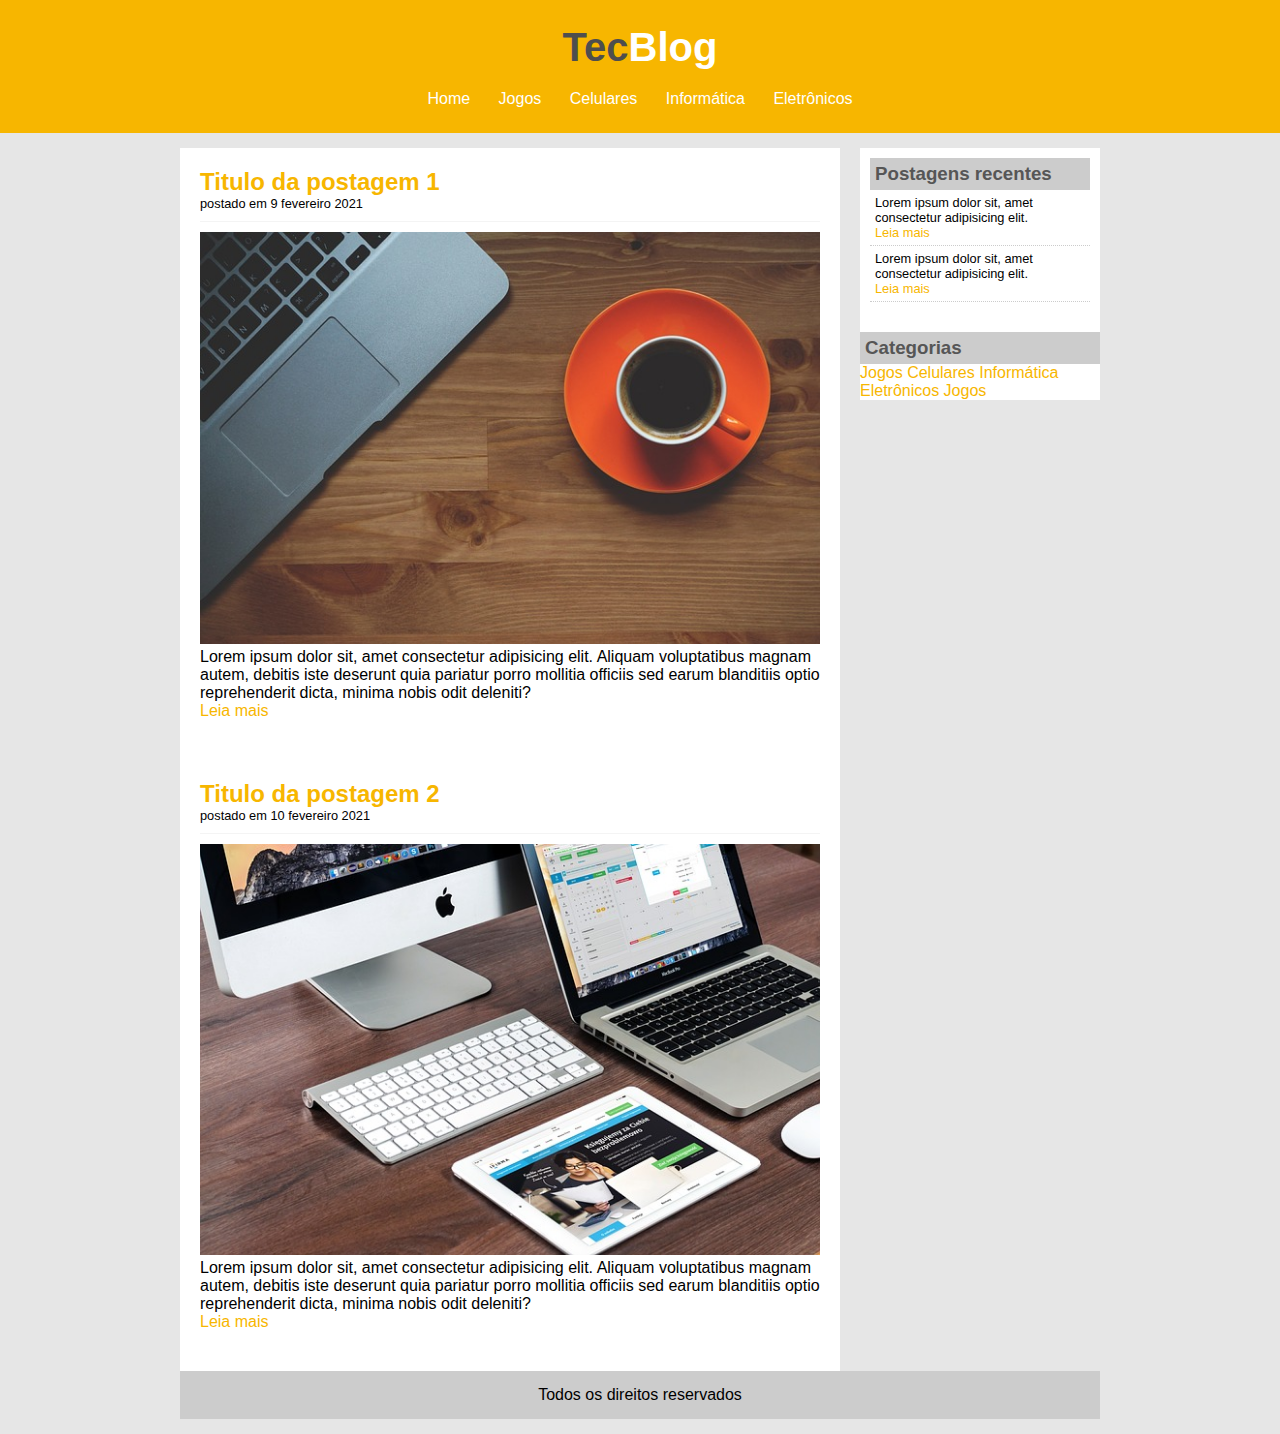
<file: Primeiro_Blog/index.html>
<!DOCTYPE html>
<html>
<head>
    <meta charset="UTF-8">
    <title>Primeiro Blog</title>
    <link rel="stylesheet" type="text/css" href="style/style.css">
</head>
<body>
    
    <!-- INICIO CABEÇALHO -->
    <div id="cabeçalho">
        <!-- LOGO -->
        <div id="logo">
            <h1>Tec<span class="branco">Blog</span></h1>
        </div>

        <!-- MENU -->
        <div id="menu">
            <a href="index.html">Home</a>
            <a href="jogos.html">Jogos</a>
            <a href="Celulares.html">Celulares</a>
            <a href="informatica.html">Informática</a>
            <a href="eletronicos.html">Eletrônicos</a>
        </div>

    </div>
    <!-- FIM CABEÇALHO -->

    <!-- INICIO AREA PRINCIPAL -->
    <div id="principal">
        <!-- AREA DE POSTAGENS -->
        <div id="postagens">
            
            <!-- POSTAGEM EXEMPLO 1 -->
            <div class="postagem">
                <h2>Titulo da postagem 1</h2>
                <span class="data-post">postado em 9 fevereiro 2021</span>
                <img width="620px" src="img/imagem1.jpg">
                <p>
                    Lorem ipsum dolor sit, amet consectetur adipisicing elit. Aliquam voluptatibus magnam autem, debitis iste deserunt quia pariatur porro mollitia officiis sed earum blanditiis optio reprehenderit dicta, minima nobis odit deleniti?
                </p>
                <a href="">Leia mais</a>
            </div>
            <!-- FIM POSTAGEM EXEMPLO 1 -->

            <!-- POSTAGEM EXEMPLO 2 -->
            <div class="postagem">
                <h2>Titulo da postagem 2</h2>
                <span class="data-post">postado em 10 fevereiro 2021</span>
                <img width="620px" src="img/imagem2.jpg">
                <p>
                    Lorem ipsum dolor sit, amet consectetur adipisicing elit. Aliquam voluptatibus magnam autem, debitis iste deserunt quia pariatur porro mollitia officiis sed earum blanditiis optio reprehenderit dicta, minima nobis odit deleniti?
                </p>
                <a href="">Leia mais</a>
            </div>
            <!-- FIM POSTAGEM EXEMPLO 2 -->


        </div>

        <!-- AREA DO MENU LATERAL -->
        <div id="menu-lateral">
            <div class="conteudo-lateral">
                <h3>Postagens recentes</h3>
                <div class="postagem-lateral">
                    <p>Lorem ipsum dolor sit, amet consectetur adipisicing elit.</p>
                    <a href="">Leia mais</a>
                </div>
                <div class="postagem-lateral">
                    <p>Lorem ipsum dolor sit, amet consectetur adipisicing elit.</p>
                    <a href="">Leia mais</a>
                </div>
            </div>
            <div class="categorias">
                <h3>Categorias</h3>
                <a href="">Jogos</a>
                <a href="">Celulares</a>
                <a href="">Informática</a>
                <a href="">Eletrônicos</a>
                <a href="">Jogos</a>
            </div>            
        </div>
        <!-- FIM AREA DO MENU LATERAL-->

        <!-- RODAPE -->
        <div id="rodape">
            Todos os direitos reservados
        </div>
    </div>
    <!-- FIM AREA PRINCIPAL -->

</body>
</html>
</file>
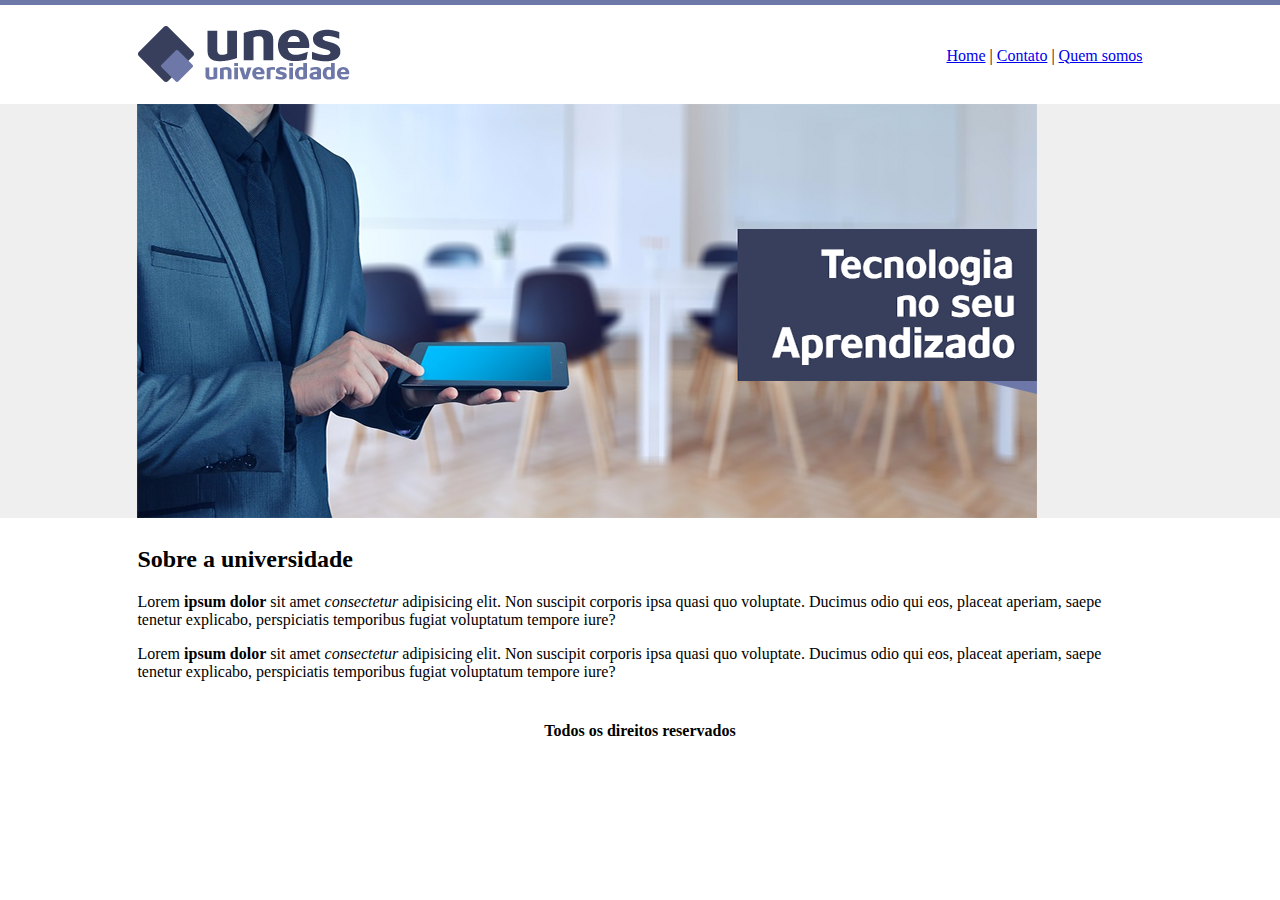
<file: PrimeiroProjeto/index.html>
<!DOCTYPE html>
<html>

    <!--Cabeçalho do projeto-->
    <head>
        <meta charset="UTF-8">
        <title>UNES - Página principal</title>
    </head>
    <!--Fim do cabeçalho-->

    <!--Inicio do body-->
    <body background="img/fundo.png">
        
        <table border="0" width="80%" align="center">

            <tr>
                <td height="89"><img src="img/logo.png"></td>
                <td align="right">
                    <a href="index.html">Home</a>  |
                    <a href="contact.html">Contato</a> |
                    <a href="info.html">Quem somos</a>
                </td>
            </tr>

            <tr>
                <td colspan="2">
                    <img src="img/capa.png">
                </td>
            </tr>

            <tr>
                <td colspan="2">
                    
                    <h2>Sobre a universidade</h2>
                    <p>Lorem <strong>ipsum dolor</strong> sit amet <em>consectetur</em> adipisicing elit. Non suscipit corporis ipsa quasi quo voluptate. Ducimus odio qui eos, placeat aperiam, saepe tenetur explicabo, perspiciatis temporibus fugiat voluptatum tempore iure?</p>
                    <p>Lorem <strong>ipsum dolor</strong> sit amet <em>consectetur</em> adipisicing elit. Non suscipit corporis ipsa quasi quo voluptate. Ducimus odio qui eos, placeat aperiam, saepe tenetur explicabo, perspiciatis temporibus fugiat voluptatum tempore iure?</p>


                </td>
            </tr>

            <tr>
                <td colspan="2" align="center">
                    <h4>Todos os direitos reservados</h4>
                </td>
            </tr>

        </table>

    </body>
    <!--Final do body-->

</html>
</file>
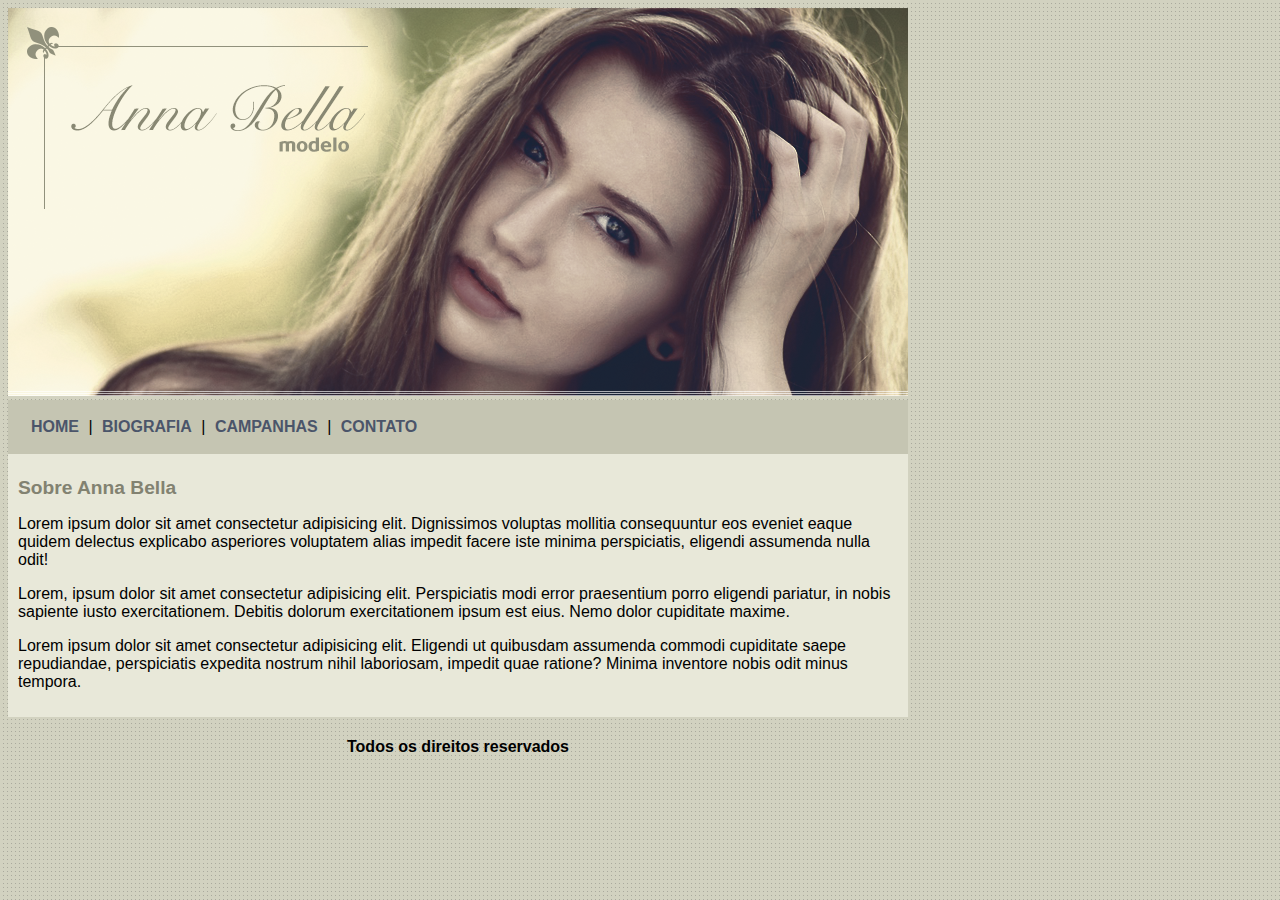
<file: Projeto_modelo/index.html>
<!DOCTYPE html>
<html>
    <head>
        <meta charset="UTF-8">
        <link rel="stylesheet" href="style/style.css">
        <title>Anna Bella - Página principal</title>
    </head>

    <body>

        <div id="main">
            <!--CAPA-->
            <div>
                <img src="img/capa.png">
            </div>
            <!--FIM CAPA-->

            <!--MENU PRINCIPAL-->
            <div id="menu">
                <a href="index.html">HOME</a> | 
                <a href="bio.html">BIOGRAFIA</a> | 
                <a href="campaigns.html">CAMPANHAS</a> | 
                <a href="contact.html">CONTATO</a>
            </div>
            <!--FIM MENU PRINCIPAL-->

            <!--INICIO SOBRE-->
            <div id="conteudo">
                <h1 class="title">Sobre Anna Bella</h1>

                <p>
                    Lorem ipsum dolor sit amet consectetur adipisicing elit. Dignissimos voluptas mollitia consequuntur eos eveniet eaque quidem delectus explicabo asperiores voluptatem alias impedit facere iste minima perspiciatis, eligendi assumenda nulla odit!
                </p>
                <p>
                    Lorem, ipsum dolor sit amet consectetur adipisicing elit. Perspiciatis modi error praesentium porro eligendi pariatur, in nobis sapiente iusto exercitationem. Debitis dolorum exercitationem ipsum est eius. Nemo dolor cupiditate maxime.
                </p>
                <p>
                    Lorem ipsum dolor sit amet consectetur adipisicing elit. Eligendi ut quibusdam assumenda commodi cupiditate saepe repudiandae, perspiciatis expedita nostrum nihil laboriosam, impedit quae ratione? Minima inventore nobis odit minus tempora.
                </p>
            </div>
            <!--FIM SOBRE-->

            <!--INICIO DIREITOS-->
            <div id="rodape">
                <h4>Todos os direitos reservados</h4>
            </div>
            <!--FIM DIREITOS-->
        </div>

    </body>
</html>
</file>
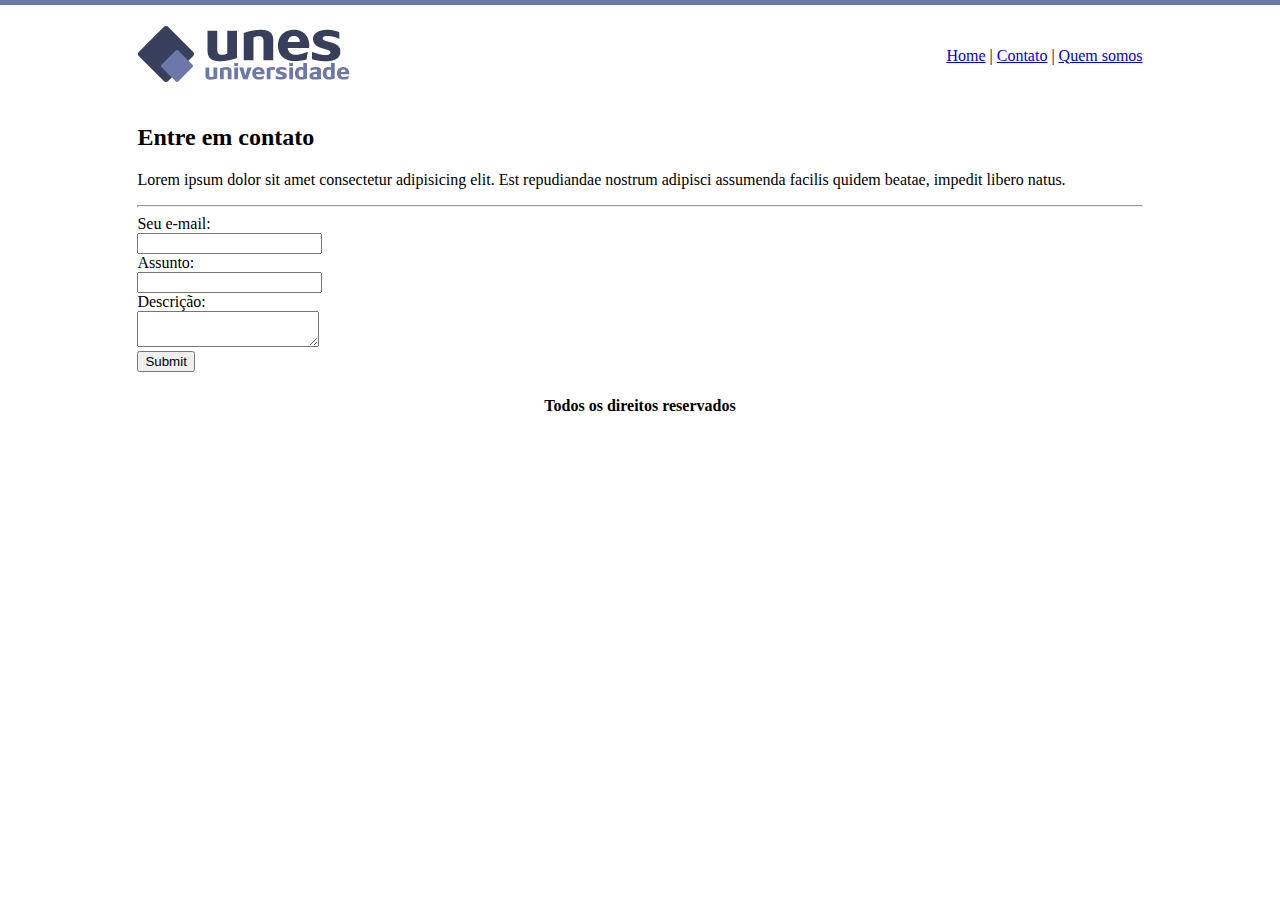
<file: PrimeiroProjeto/contact.html>
<!DOCTYPE html>
<html>

    <!--Cabeçalho do projeto-->
    <head>
        <meta charset="UTF-8">
        <title>UNES - Contato</title>
    </head>
    <!--Fim do cabeçalho-->

    <!--Inicio do body-->
    <body background="img/fundo2.png">
        
        <table border="0" width="80%" align="center">

            <tr>
                <td height="89"><img src="img/logo.png"></td>
                <td align="right">
                    <a href="index.html">Home</a>  |
                    <a href="contact.html">Contato</a> |
                    <a href="info.html">Quem somos</a>
                </td>
            </tr>

            <tr>
                <td colspan="2">
                    <h2>Entre em contato</h2>
                    <p>Lorem ipsum dolor sit amet consectetur adipisicing elit. Est repudiandae nostrum adipisci assumenda facilis quidem beatae, impedit libero natus.</p>
                    <hr>
                    <form>
                        Seu e-mail: <br>
                        <input type="text" name="email"><br>
                        Assunto: <br>
                        <input type="text" name="assunto"><br>
                        Descrição: <br>
                        <textarea></textarea><br>
                        <input type="submit" name="send">


                    </form>
                </td>
            <tr>
                <td colspan="2" align="center">
                    <h4>Todos os direitos reservados</h4>
                </td>
            </tr>

        </table>

    </body>
    <!--Final do body-->

</html>
</file>
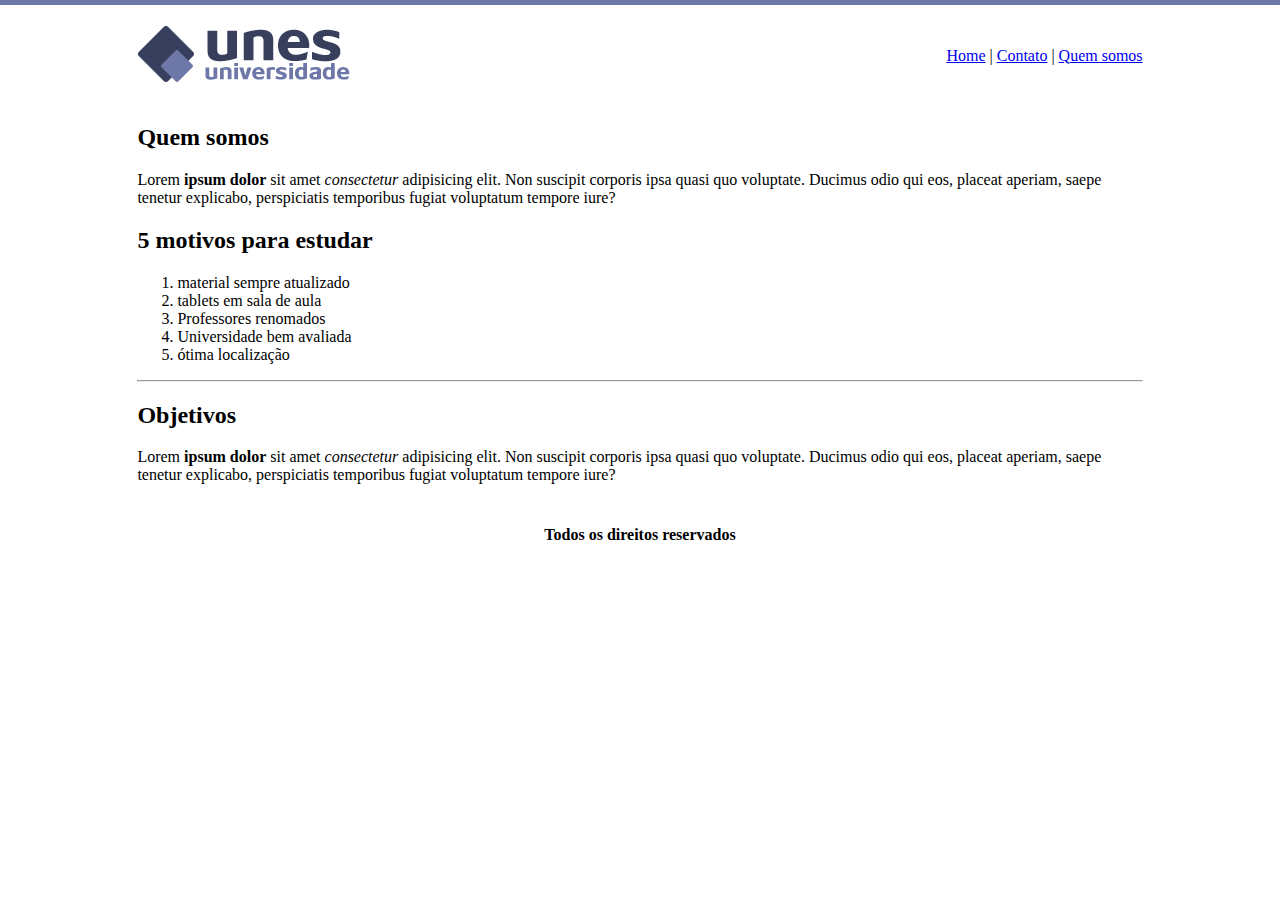
<file: PrimeiroProjeto/info.html>
<!DOCTYPE html>
<html>

    <!--Cabeçalho do projeto-->
    <head>
        <meta charset="UTF-8">
        <title>UNES - Quem somos</title>
    </head>
    <!--Fim do cabeçalho-->

    <!--Inicio do body-->
    <body background="img/fundo2.png">
        
        <table border="0" width="80%" align="center">

            <tr>
                <td height="89"><img src="img/logo.png"></td>
                <td align="right">
                    <a href="index.html">Home</a>  |
                    <a href="contact.html">Contato</a> |
                    <a href="info.html">Quem somos</a>
                </td>
            </tr>

            <tr>
                <td colspan="2">
                    
                    <h2>Quem somos</h2>
                    <p>Lorem <strong>ipsum dolor</strong> sit amet <em>consectetur</em> adipisicing elit. Non suscipit corporis ipsa quasi quo voluptate. Ducimus odio qui eos, placeat aperiam, saepe tenetur explicabo, perspiciatis temporibus fugiat voluptatum tempore iure?</p>
                    <h2>5 motivos para estudar</h2>
                    <ol>
                        <li>material sempre atualizado</li>
                        <li>tablets em sala de aula</li>
                        <li>Professores renomados</li>
                        <li>Universidade bem avaliada</li>
                        <li>ótima localização</li>
                    </ol>
                    
                    <hr>

                    <h2>Objetivos</h2>

                    <p>Lorem <strong>ipsum dolor</strong> sit amet <em>consectetur</em> adipisicing elit. Non suscipit corporis ipsa quasi quo voluptate. Ducimus odio qui eos, placeat aperiam, saepe tenetur explicabo, perspiciatis temporibus fugiat voluptatum tempore iure?</p>


                </td>
            </tr>

            <tr>
                <td colspan="2" align="center">
                    <h4>Todos os direitos reservados</h4>
                </td>
            </tr>

        </table>

    </body>
    <!--Final do body-->

</html>
</file>
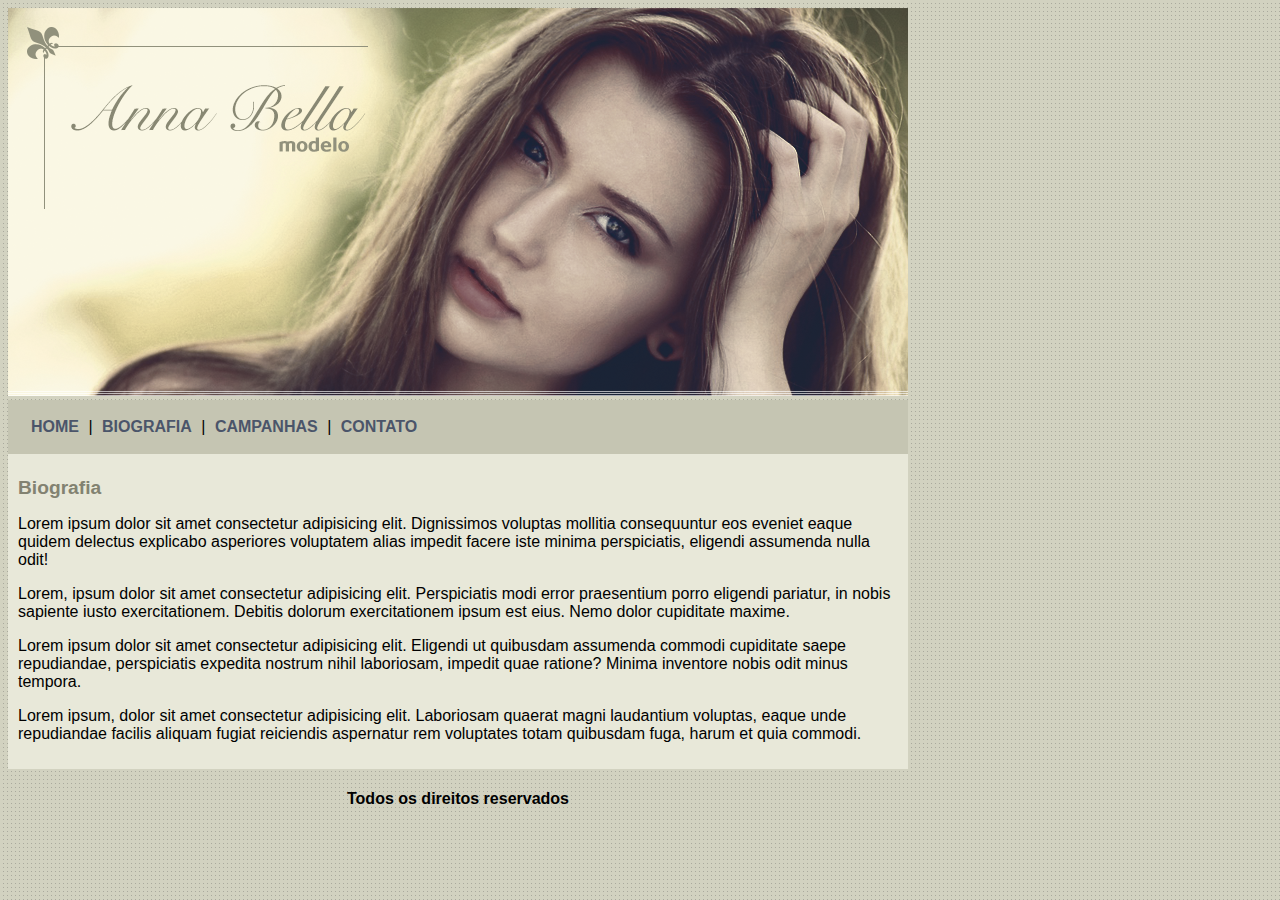
<file: Projeto_modelo/bio.html>
<!DOCTYPE html>
<html>
    <head>
        <meta charset="UTF-8">
        <link rel="stylesheet" href="style/style.css">
        <title>Anna Bella - Biografia</title>
    </head>
    <body>

        <div id="main">
            <!--CAPA-->
            <div>
                <img src="img/capa.png">
            </div>
            <!--FIM CAPA-->

            <!--MENU PRINCIPAL-->
            <div id="menu">
                <a href="index.html">HOME</a> | 
                <a href="bio.html">BIOGRAFIA</a> | 
                <a href="campaigns.html">CAMPANHAS</a> | 
                <a href="contact.html">CONTATO</a>
            </div>
            <!--FIM MENU PRINCIPAL-->

            <!--INICIO SOBRE-->
            <div id="conteudo">
                <h1 class="title">Biografia</h1>

                <p>
                    Lorem ipsum dolor sit amet consectetur adipisicing elit. Dignissimos voluptas mollitia consequuntur eos eveniet eaque quidem delectus explicabo asperiores voluptatem alias impedit facere iste minima perspiciatis, eligendi assumenda nulla odit!
                </p>
                <p>
                    Lorem, ipsum dolor sit amet consectetur adipisicing elit. Perspiciatis modi error praesentium porro eligendi pariatur, in nobis sapiente iusto exercitationem. Debitis dolorum exercitationem ipsum est eius. Nemo dolor cupiditate maxime.
                </p>
                <p>
                    Lorem ipsum dolor sit amet consectetur adipisicing elit. Eligendi ut quibusdam assumenda commodi cupiditate saepe repudiandae, perspiciatis expedita nostrum nihil laboriosam, impedit quae ratione? Minima inventore nobis odit minus tempora.
                </p>
                <p>
                    Lorem ipsum, dolor sit amet consectetur adipisicing elit. Laboriosam quaerat magni laudantium voluptas, eaque unde repudiandae facilis aliquam fugiat reiciendis aspernatur rem voluptates totam quibusdam fuga, harum et quia commodi.
                </p>
            </div>
            <!--FIM SOBRE-->

            <!--INICIO DIREITOS-->
            <div id="rodape">
                <h4>Todos os direitos reservados</h4>
            </div>
            <!--FIM DIREITOS-->
        </div>

    </body>
</html>
</file>
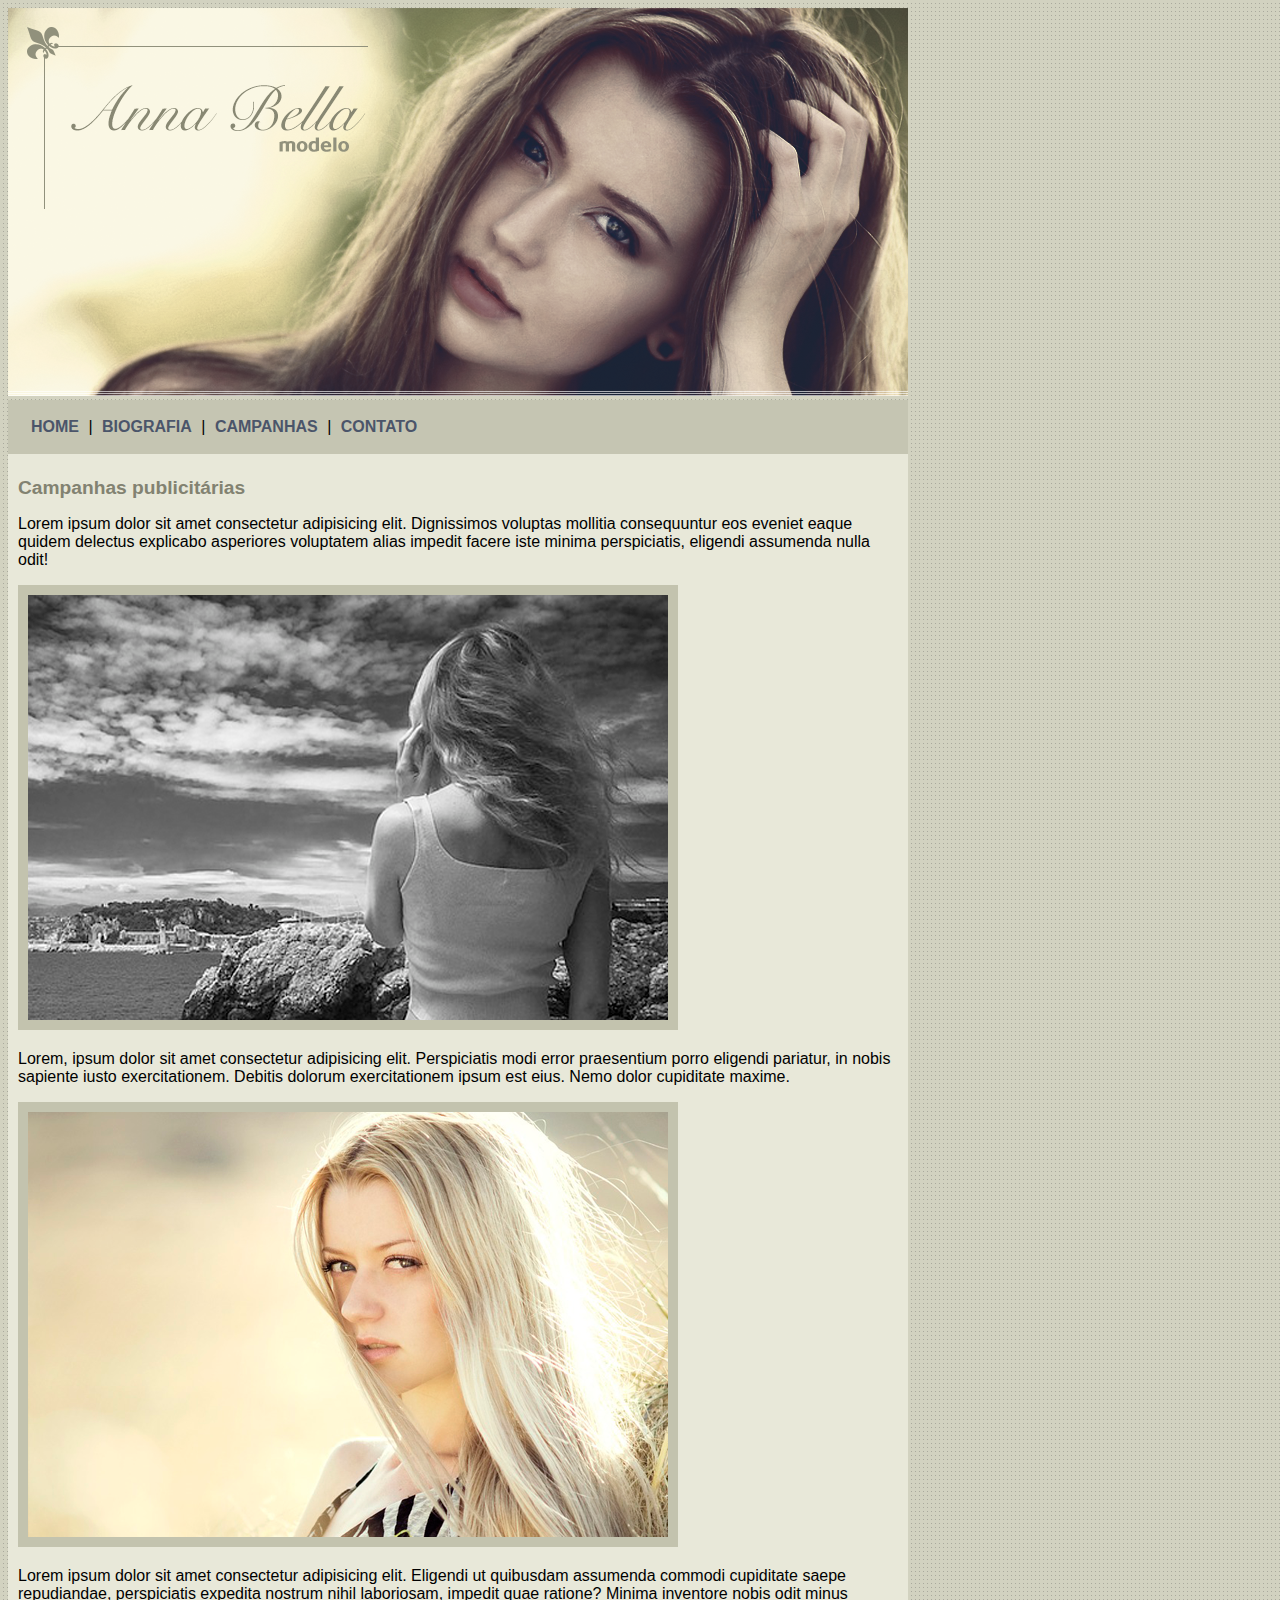
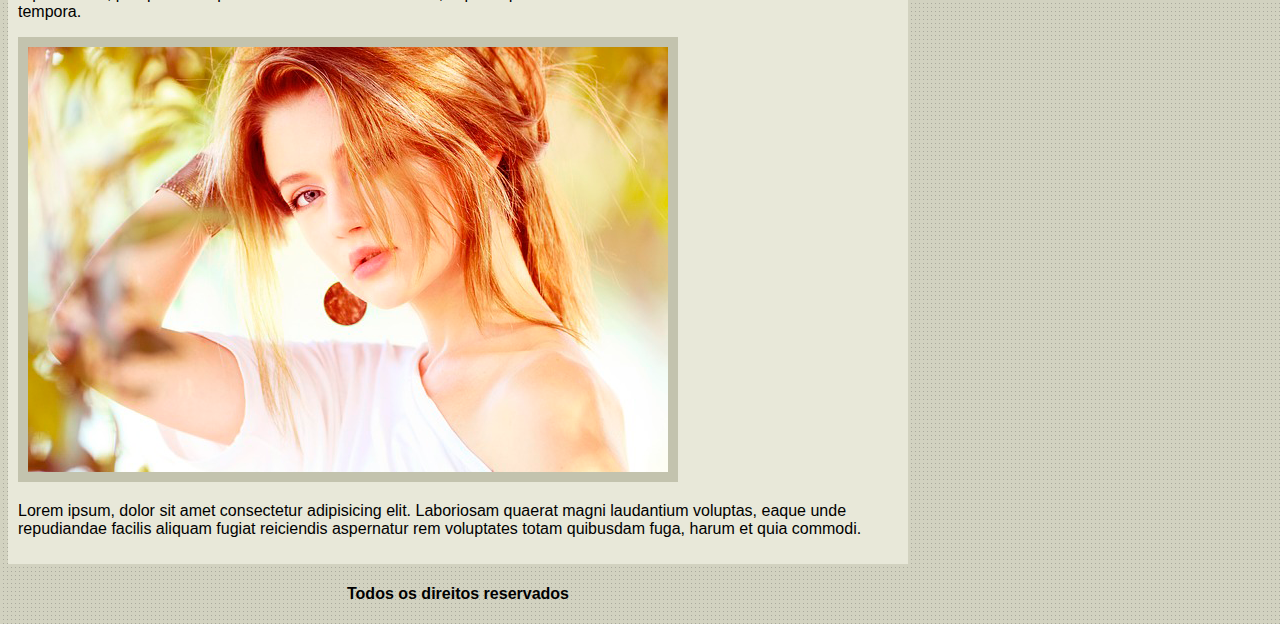
<file: Projeto_modelo/campaigns.html>
<!DOCTYPE html>
<html>
    <head>
        <meta charset="UTF-8">
        <link rel="stylesheet" href="style/style.css">
        <title>Anna Bella - Campanhas</title>
    </head>
    <body>

        <div id="main">
            <!--CAPA-->
            <div>
                <img src="img/capa.png">
            </div>
            <!--FIM CAPA-->

            <!--MENU PRINCIPAL-->
            <div id="menu">
                <a href="index.html">HOME</a> | 
                <a href="bio.html">BIOGRAFIA</a> | 
                <a href="campaigns.html">CAMPANHAS</a> | 
                <a href="contact.html">CONTATO</a>
            </div>
            <!--FIM MENU PRINCIPAL-->

            <!--INICIO SOBRE-->
            <div id="conteudo">
                <h1 class="title">Campanhas publicitárias</h1>

                <p>
                    Lorem ipsum dolor sit amet consectetur adipisicing elit. Dignissimos voluptas mollitia consequuntur eos eveniet eaque quidem delectus explicabo asperiores voluptatem alias impedit facere iste minima perspiciatis, eligendi assumenda nulla odit!
                </p>

                <img class="img-campanha" src="img/foto1.png">

                <p>
                    Lorem, ipsum dolor sit amet consectetur adipisicing elit. Perspiciatis modi error praesentium porro eligendi pariatur, in nobis sapiente iusto exercitationem. Debitis dolorum exercitationem ipsum est eius. Nemo dolor cupiditate maxime.
                </p>

                <img class="img-campanha" src="img/foto2.png">

                <p>
                    Lorem ipsum dolor sit amet consectetur adipisicing elit. Eligendi ut quibusdam assumenda commodi cupiditate saepe repudiandae, perspiciatis expedita nostrum nihil laboriosam, impedit quae ratione? Minima inventore nobis odit minus tempora.
                </p>

                <img class="img-campanha" src="img/foto3.png">

                <p>
                    Lorem ipsum, dolor sit amet consectetur adipisicing elit. Laboriosam quaerat magni laudantium voluptas, eaque unde repudiandae facilis aliquam fugiat reiciendis aspernatur rem voluptates totam quibusdam fuga, harum et quia commodi.
                </p>
            </div>
            <!--FIM SOBRE-->

            <!--INICIO DIREITOS-->
            <div id="rodape">
                <h4>Todos os direitos reservados</h4>
            </div>
            <!--FIM DIREITOS-->
        </div>

    </body>
</html>
</file>
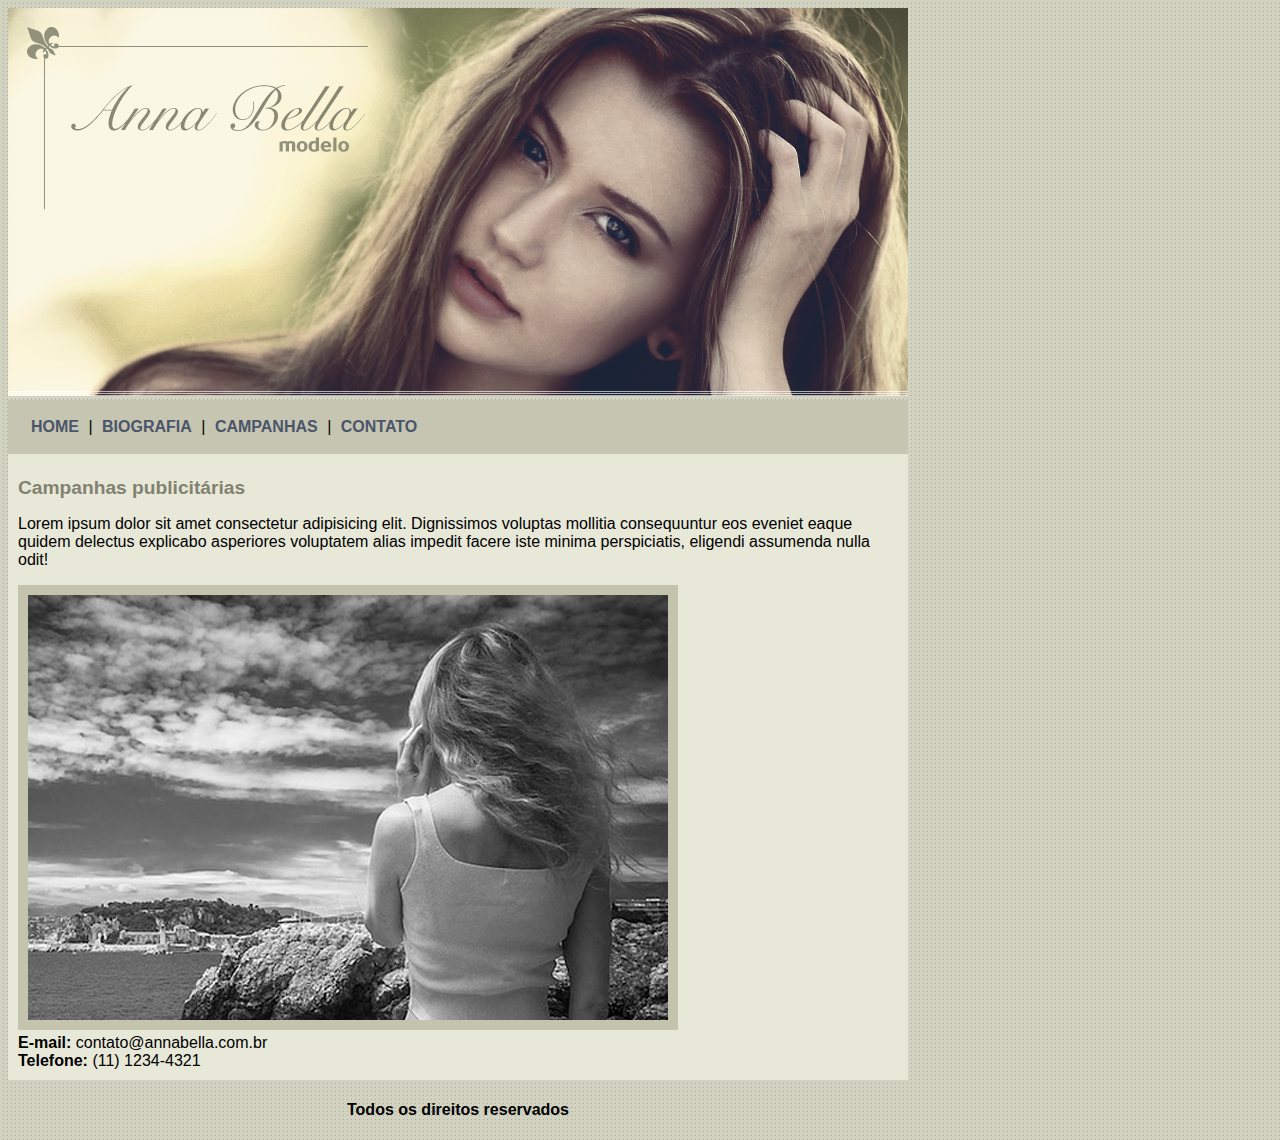
<file: Projeto_modelo/contact.html>
<!DOCTYPE html>
<html>
    <head>
        <meta charset="UTF-8">
        <link rel="stylesheet" href="style/style.css">
        <title>Anna Bella - Contato</title>
    </head>
    <body>

        <div id="main">
            <!--CAPA-->
            <div>
                <img src="img/capa.png">
            </div>
            <!--FIM CAPA-->

            <!--MENU PRINCIPAL-->
            <div id="menu">
                <a href="index.html">HOME</a> | 
                <a href="bio.html">BIOGRAFIA</a> | 
                <a href="campaigns.html">CAMPANHAS</a> | 
                <a href="contact.html">CONTATO</a>
            </div>
            <!--FIM MENU PRINCIPAL-->

            <!--INICIO SOBRE-->
            <div id="conteudo">
                <h1 class="title">Campanhas publicitárias</h1>

                <p>
                    Lorem ipsum dolor sit amet consectetur adipisicing elit. Dignissimos voluptas mollitia consequuntur eos eveniet eaque quidem delectus explicabo asperiores voluptatem alias impedit facere iste minima perspiciatis, eligendi assumenda nulla odit!
                </p>

                <img class="img-campanha" src="img/foto1.png">

                <div>
                    <strong>E-mail:</strong> contato@annabella.com.br <br>
                    <strong>Telefone:</strong> (11) 1234-4321
                </div>

            </div>
            <!--FIM SOBRE-->

            <!--INICIO DIREITOS-->
            <div id="rodape">
                <h4>Todos os direitos reservados</h4>
            </div>
            <!--FIM DIREITOS-->
        </div>

    </body>
</html>
</file>
<file: Primeiro_Blog/style/style.css>
/*
*** Limpando formatação padrão ***
*/

* {
    margin: 0;
    padding: 0;    
}

body {
    font-size: 1em;
    font-family: "Trebuchet", Helvetica, sans-serif;
    background: #e6e6e6;
}

/*
*** Layout ***
*/

#cabeçalho {
    background-color: #f7b600;
    padding: 15px;
    text-align: center;
}

#logo, #menu {
    padding: 10px;
}

#principal {
    width: 920px;
    margin: 0 auto;
    padding: 15px;
}

#menu-lateral, #postagens {
    background: white;

}

#postagens {
    width: 660px;
    float: left;
}

#menu-lateral {
    width: 240px;
    float: right;
}

#rodape {
    clear: both;
    text-align: center;
    padding: 15px;
    background: #ccc;
}

.data-post {
    font-size: 0.8em;
    border-bottom: 1px solid #f4f4f4;
    padding-bottom: 10px;
    margin-bottom: 10px ;
    display: block;
}

.postagem {
    padding: 20px;
    margin-bottom: 20px;
    background: white;
}

.conteudo-lateral {
    background: white;
    padding: 10px;
    margin-bottom: 20px;
}

.postagem-lateral {
    font-size: 0.8em;
    padding: 5px;
    border-bottom: 1px dotted #CCC;
}
/*
*** Formatação Menu ***
*/

a {
    text-decoration: none;
}

a:link, a:visited {
    color: #f7b600;
}

a:hover {
    text-decoration: underline;
    
}

#cabeçalho a:link, #cabeçalho a:visited {
    color: #FFFFFF;
    padding: 8px 12px;
}

#cabeçalho a:hover {
    color: #f7b600;
    background: #FFFFFF;
    text-decoration: none;
}

/*
*** Formatações gerais ***
*/

h1 {
    color: #4e4e4e;
    font-size: 2.5em;
}

h2 {
    color: #f7b600;
}

h3 {
    color: #565656;
    background: #CCC;
    padding: 5px;
}

.branco {
    color: white;
}
</file>
<file: Projeto_modelo/style/style.css>
body {
    background: #d2d2c1 url(../img/fundo.png);
    font: 16px Arial, Helvetica, sans-serif;
}

a {
    color: #4b556a;
    text-decoration: none;
    font-weight: bold;
    padding: 5px;
}

h1 {
    color: #828271;
    font-size: 1.2em;
}

#main {
    width: 900px;
}

#menu {
    background: #c5c5b2;
    padding: 18px;
}

#conteudo {
    background: #e8e8d9;
    padding: 10px;
}

#rodape {
    text-align: center;
}

.img-campanha {
    border: 10px solid #c3c3ae;
}
</file>
